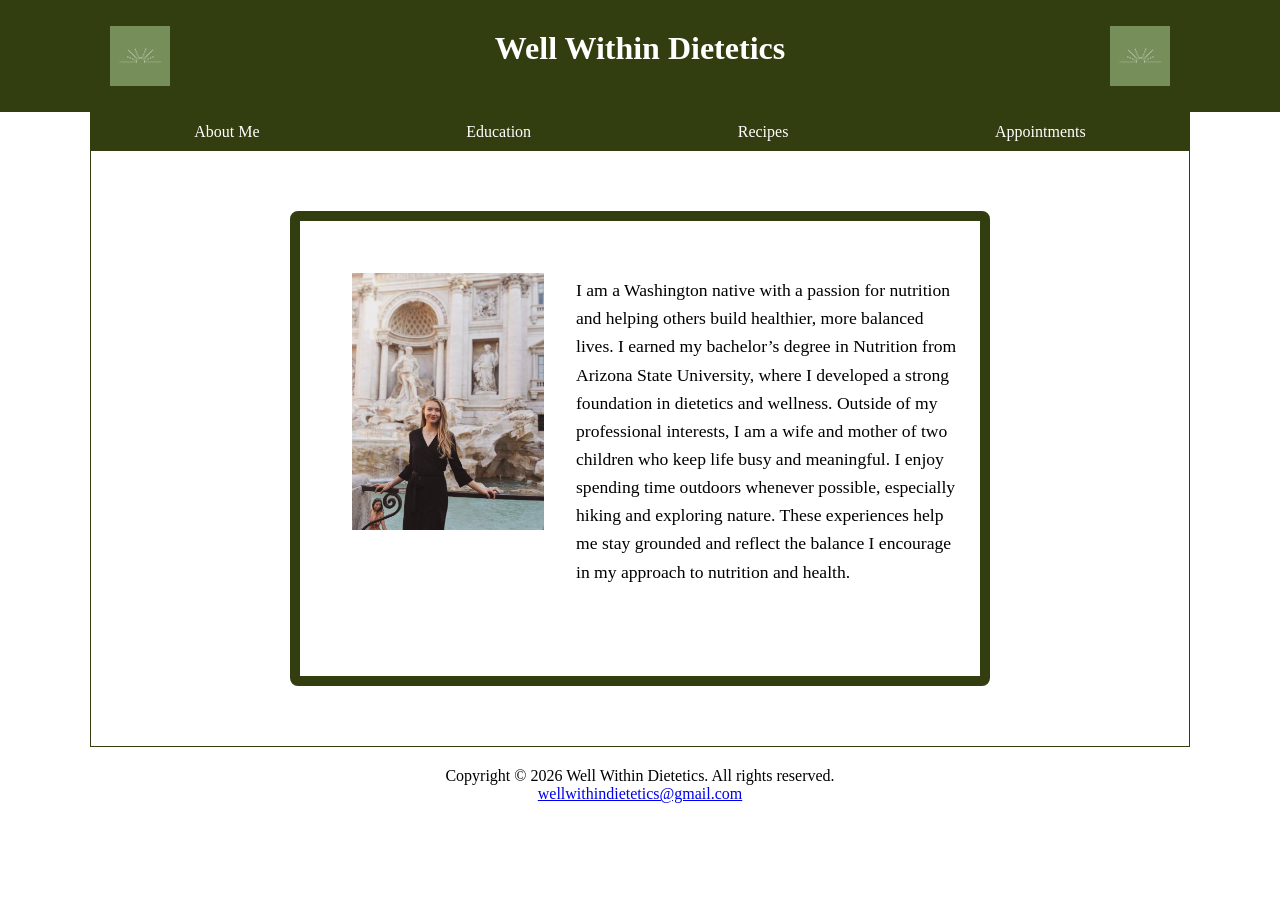
<file: Aboutme.html>
<!DOCTYPE html>
<html lang="en">
<head>
 <script async src="https://www.googletagmanager.com/gtag/js?id=G-ECNSX7TP2G"></script>

<script>
  window.dataLayer = window.dataLayer || [];
  function gtag(){dataLayer.push(arguments);}
  gtag('js', new Date());

  gtag('config', 'G-ECNSX7TP2G');
</script>
  <meta charset="UTF-8">
  <title>Well Within Dietetics</title>
  <link rel="stylesheet" href="Wellwithin.CSS">
</head>
 

<body>

<header class="main-header">
  <div class="nav-container">

    <img src="White Minimalist Yoga Studio Logo (1).jpg" alt="left logo" class="side-img">

    <h1><a href="index.html">Well Within Dietetics</a></h1>

    <img src="White Minimalist Yoga Studio Logo (1).jpg" alt="right logo" class="side-img">

  </div>
</header>

<div id="wrapper">

  <nav class="navbar"> 
    <ul>
      <li><a href="Aboutme.html">About Me</a></li>
      <li><a href="Education.html">Education</a></li>
      <li><a href="Recipes.html">Recipes</a></li>
      <li><a href="Appointments.html">Appointments</a></li>
    </ul>
  </nav> 

  <main>
     <div class="green-box">
      <div class="white-box">

        <img class="img_deg" src="IMG_3501.jpg" alt="Description">

        <p id="introduction">
          I am a Washington native with a passion for nutrition and helping others build healthier, more balanced lives. I earned my bachelor’s degree in Nutrition from Arizona State University, where I developed a strong foundation in dietetics and wellness.

          Outside of my professional interests, I am a wife and mother of two children who keep life busy and meaningful. I enjoy spending time outdoors whenever possible, especially hiking and exploring nature. These experiences help me stay grounded and reflect the balance I encourage in my approach to nutrition and health.
        </p>

      </div>
    </div>

  </main>

</div>

<footer>
  Copyright &copy; 2026 Well Within Dietetics. All rights reserved.
  <br>
  <a href="mailto:wellwithindietetics@gmail.com">wellwithindietetics@gmail.com</a> 
</footer>

</body>
</html>
</file>
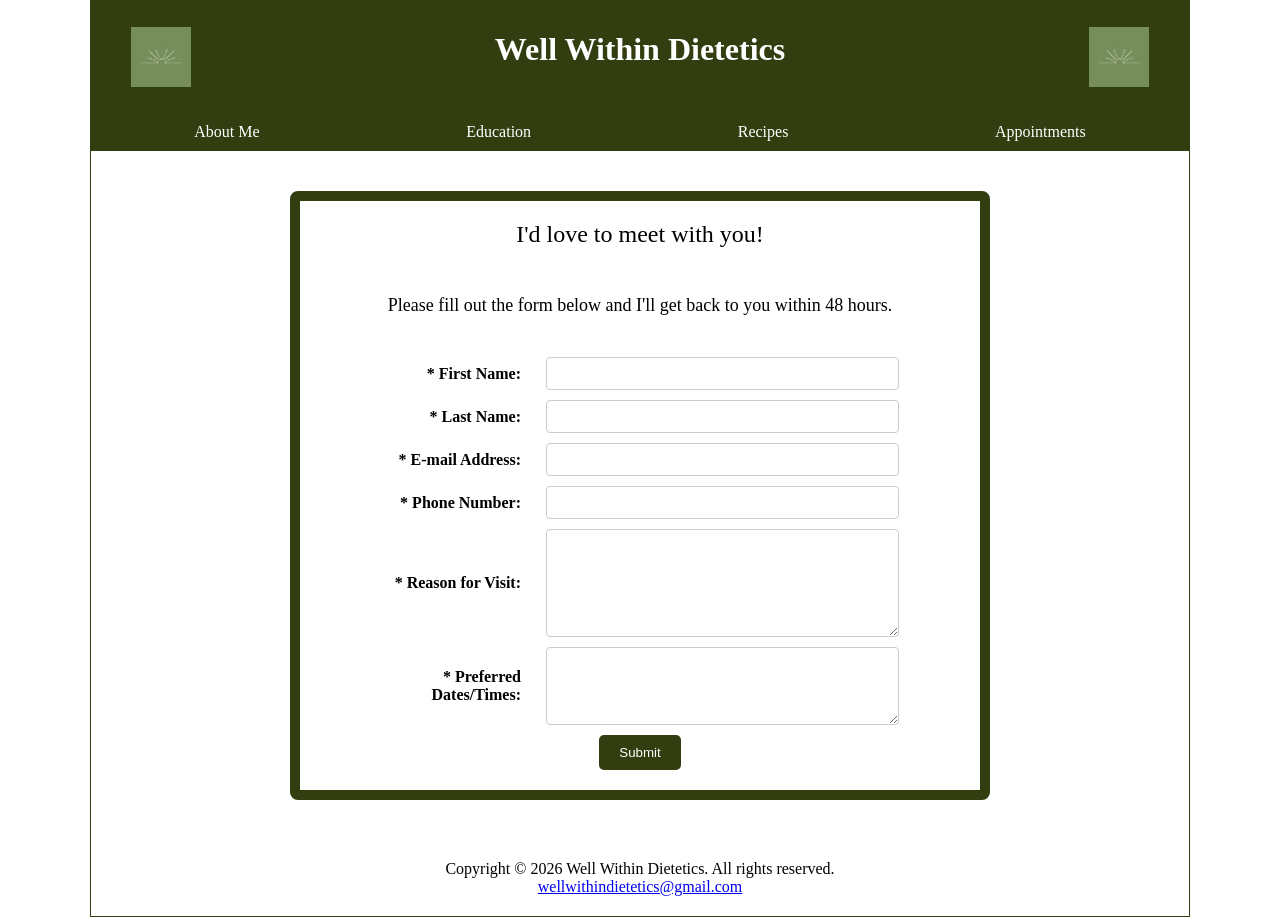
<file: Appointments.html>
<!DOCTYPE html>
<html lang="en">
<head>
  <script async src="https://www.googletagmanager.com/gtag/js?id=G-ECNSX7TP2G"></script>

<script>
  window.dataLayer = window.dataLayer || [];
  function gtag(){dataLayer.push(arguments);}
  gtag('js', new Date());

  gtag('config', 'G-ECNSX7TP2G');
</script>
  <meta charset="UTF-8">
  <title>Well Within Dietetics</title>
  <link rel="stylesheet" href="Wellwithin.CSS">
</head>

<body>

<div id="wrapper">

  <!-- HEADER -->
  <header class="main-header">
    <div class="nav-container">

      <img src="White Minimalist Yoga Studio Logo (1).jpg" alt="left logo" class="side-img">

      <h1><a href="index.html">Well Within Dietetics</a></h1>

      <img src="White Minimalist Yoga Studio Logo (1).jpg" alt="right logo" class="side-img">

    </div>
  </header>

  <!-- NAVIGATION -->
  <nav class="navbar">
    <ul>
      <li><a href="Aboutme.html">About Me</a></li>
      <li><a href="Education.html">Education</a></li>
      <li><a href="Recipes.html">Recipes</a></li>
      <li><a href="Appointments.html">Appointments</a></li>
    </ul>
  </nav>




<div class=green-box>

  <h2>I'd love to meet with you!</h2>
    <p>Please fill out the form below and I'll get back to you within 48 hours.</p>




<form method="post" action="#" onsubmit="alert('Thank you! Your form has been submitted.'); return false;">


<label for="myFName"> * First Name: </label>
<input type="text" id="myFName" name="myFName" required>
<label for="myLName"> * Last Name: </label>
<input type="text" id="myLName" name="myLName" required>
<label for="myEmail"> * E-mail Address: </label>
<input type="email" id="myEmail" name="myEmail" required>
<label for="myPhone"> * Phone Number: </label>
<input type="tel" id="myPhone" name="myPhone" required>
<label for="myReason"> * Reason for Visit: </label>
<textarea id="myReason" name="myReason" rows="6" cols="40" required></textarea>
<label for="myDates"> * Preferred Dates/Times: </label>
<textarea id="myDates" name="myDates" rows="4" cols="40" required></textarea>
  


    <button type="submit">Submit</button>
  </form>
</div>

<footer>
  Copyright &copy; 2026 Well Within Dietetics. All rights reserved.
  <br>
  <a href="mailto:wellwithindietetics@gmail.com">
    wellwithindietetics@gmail.com
  </a>
</footer>
</file>
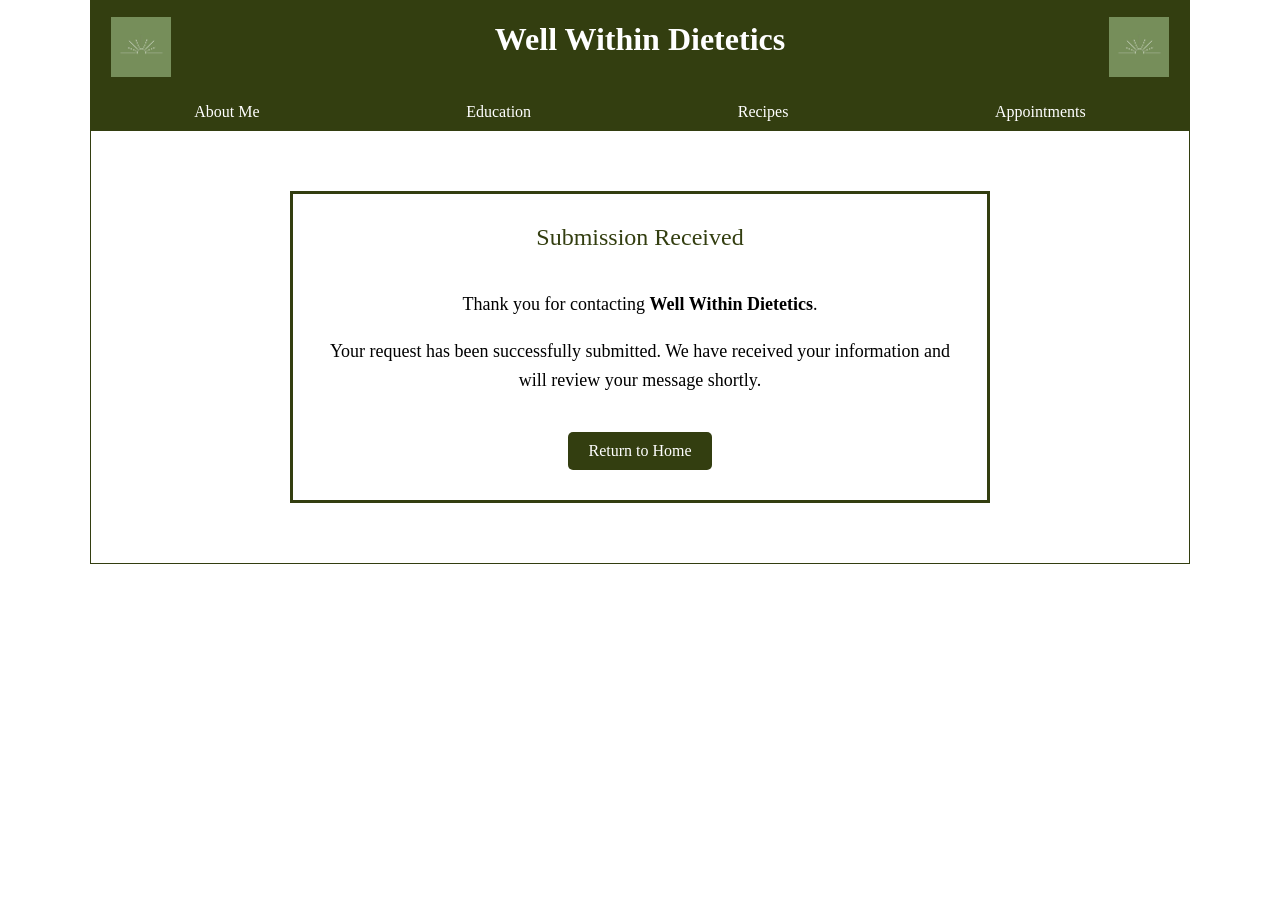
<file: confirmation.html>
<!DOCTYPE html>
<html lang="en">
<head>
 <script async src="https://www.googletagmanager.com/gtag/js?id=G-ECNSX7TP2G"></script>

<script>
  window.dataLayer = window.dataLayer || [];
  function gtag(){dataLayer.push(arguments);}
  gtag('js', new Date());

  gtag('config', 'G-ECNSX7TP2G');
</script>
  <meta charset="UTF-8">
  <title>Well Within Dietetics</title>
  <link rel="stylesheet" href="Wellwithin.CSS">
</head>

<body>

  <div id="wrapper">

    <header class="main-header">
      <img src="White Minimalist Yoga Studio Logo (1).jpg" class="side-img">
      <h1><a href="index.html">Well Within Dietetics</a></h1>
      <img src="White Minimalist Yoga Studio Logo (1).jpg" class="side-img">
    </header>

    <nav class="navbar">
      <ul>
        <li><a href="Aboutme.html">About Me</a></li>
        <li><a href="Education.html">Education</a></li>
        <li><a href="Recipes.html">Recipes</a></li>
        <li><a href="Appointments.html">Appointments</a></li>
      </ul>
    </nav>

<div class="confirmation-container">

  <h2>Submission Received</h2>

  <p>Thank you for contacting <strong>Well Within Dietetics</strong>.</p>

  <p>Your request has been successfully submitted. We have received your information and will review your message shortly.</p>

  

  <a class="back-button" href="index.html">Return to Home</a>


  </div>

</body>
</html>
</file>
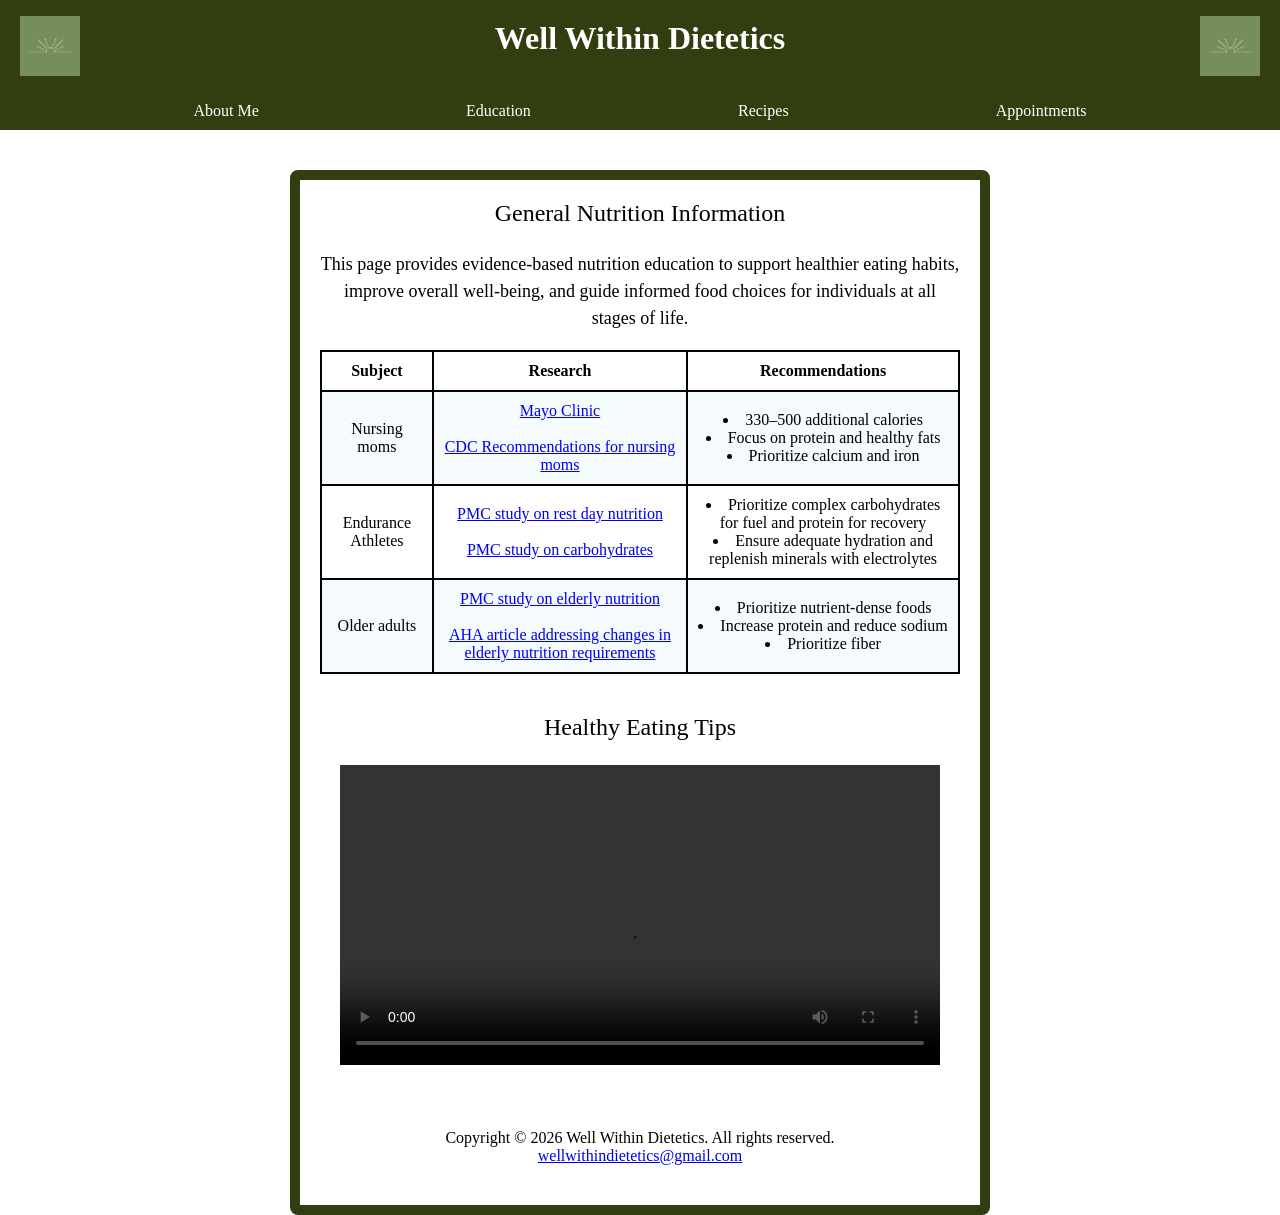
<file: Education.html>
<!DOCTYPE html>
<html lang="en">
<head>
   <script async src="https://www.googletagmanager.com/gtag/js?id=G-ECNSX7TP2G"></script>

<script>
  window.dataLayer = window.dataLayer || [];
  function gtag(){dataLayer.push(arguments);}
  gtag('js', new Date());

  gtag('config', 'G-ECNSX7TP2G');
</script>
   <header class="main-header">
    <img src="White Minimalist Yoga Studio Logo (1).jpg" alt="left logo" class="side-img">
<h1><a href="index.html">Well Within Dietetics</a></h1>
<img src="White Minimalist Yoga Studio Logo (1).jpg" alt="right logo" class="side-img">
  </header>
<meta charset="UTF-8">
  <title>Well Within Dietetics</title>
  <link rel="stylesheet" href="Wellwithin.CSS">
</head>
<body>
    <nav class="navbar"> 
  <ul>
    <li><a href="Aboutme.html">About Me</a></li>
    <li><a href="Education.html">Education</a></li>
    <li><a href="Recipes.html">Recipes</a></li>
    <li><a href="Appointments.html"> Appointments</a></li>
  </ul>
</nav>

<div class=green-box>
      <div class="white-box">

</style>
</head>

<body>

<h2>General Nutrition Information</h2>
<p>This page provides evidence-based nutrition education to support healthier eating habits, improve overall well-being, and guide informed food choices for individuals at all stages of life.</p>

<table>
  <tr>
    <th>Subject</th>
    <th>Research</th>
    <th>Recommendations</th>
  </tr>

  <tr>
    <td>Nursing moms</td>
    <td>
      <a href="https://www.mayoclinic.org/healthy-lifestyle/infant-and-toddler-health/in-depth/breastfeeding-nutrition/art-20046912">Mayo Clinic</a><br><br>
      <a href="#">CDC Recommendations for nursing moms</a>
    </td>
    <td>
      <ul>
        <li>330–500 additional calories</li>
        <li>Focus on protein and healthy fats</li>
        <li>Prioritize calcium and iron</li>
      </ul>
    </td>
  </tr>

  <tr>
    <td>Endurance Athletes</td>
    <td>
      <a href="#">PMC study on rest day nutrition</a><br><br>
      <a href="#">PMC study on carbohydrates</a>
    </td>
    <td>
      <ul>
        <li>Prioritize complex carbohydrates for fuel and protein for recovery</li>
        <li>Ensure adequate hydration and replenish minerals with electrolytes</li>
      </ul>
    </td>
  </tr>

  <tr>
    <td>Older adults</td>
    <td>
      <a href="#">PMC study on elderly nutrition</a><br><br>
      <a href="#">AHA article addressing changes in elderly nutrition requirements</a>
    </td>
    <td>
      <ul>
        <li>Prioritize nutrient-dense foods</li>
        <li>Increase protein and reduce sodium</li>
        <li>Prioritize fiber</li>
      </ul>
    </td>
  </tr>

</table>

<section class="video-section">

  <h2>Healthy Eating Tips</h2>

  <video controls width="600">
    <source src="4519059-hd_1920_1080_25fps.mp4" type="video/mp4">
  </video>

</section>


</body>

<footer>
Copyright &copy; 2026 Well Within Dietetics. All rights reserved.
<br>
<a href="mailto:wellwithindietetics@gmail.com">wellwithindietetics@gmail.com</a> 
</footer>
</html>
</file>
<file: Wellwithin.CSS>
* {
  box-sizing: border-box;
  margin: 0;
  padding: 0;
}

html {
  height: 100%;
}

body {
  font-family: 'Times New Roman', Times, serif;
  background-color: #ffffff;
  color: black;
  margin: 0;
  display: block;
  flex-direction: column;
  align-items: center;
  min-height: 100vh;
}

/* WRAPPER */
#wrapper {
  width: 100%;
  max-width: 1100px;
  margin: auto;
  background: #ffffff;
  border: 1px solid #333e10;
}

/* HEADER */
.main-header {
  display: flex;
  justify-content: space-between;
  align-items: center;
  padding: 10px 20px;
  background-color: #333e10;
}

header a{
    color: #ffffff;
    text-decoration: none;
    font-family: 'Times New Roman', Times, serif;
}
header a:link{
    color : #ffffff;
}
header a:visited{
    color : #ffffff;
}
header a:hover {
    color : #ffffff;
    text-shadow: 1px 1px 2px #CCCCCC;
}


.side-img {
  width: 50px;
  height: auto;
}

/* HEADINGS */
h1 {
  background-color: #333e10;
  color: white;
  text-align: center;
  padding: 10px;
}

/* NAVBAR */
.navbar {
  background-color: #333e10;
}



.side-img {
  height: 60px;   /* controls logo size */
  width: auto;
}

h1 {
  margin: 0;
  text-align: center;
  flex: 1; /* makes title stay centered between logos */
}

h1 a {
  text-decoration: none;
  color: black;
}

.nav-container {
  display: flex;
  align-items: center;
  justify-content: space-between;
  max-width: 900px;
  margin: 0 auto;
  padding: 10px 20px;
  width: 100%;
  max-width: 1100px;
}
.navbar ul {
  max-width: 1100px;
  margin: 0 auto;
  display: flex;
  justify-content: space-around;
  list-style: none;
}

.navbar li a {
  display: block;
  color: white;
  text-decoration: none;
  padding: 10px 20px;
  font-family: 'Times New Roman', Times, serif;
}

.navbar li a:hover {
  color: #72bcda;
}

/* HERO IMAGE */
#homehero {
  width: 100%;
  height: 300px;
  overflow: hidden;
}

#homehero img {
  width: 100%;
  height: 100%;
  object-fit: cover;
  display: block;
  object-position: center 35%;
}

/* MAIN CONTENT */
main {
  color: black;
  text-align: center;
  padding: 20px;
}
.main-header,
.navbar {
  width: 100%;
}

.image-row {
  display: flex;
  justify-content: space-between;


}


 .image-container {
    display: flex;  
    gap: 8px;
    width: 100%;
    justify-content: center;
  }

  .square-img {
    width: 33.33%;      
    aspect-ratio: 1 / 1;  
    object-fit: cover;  
    width: 200px;
    height: 200px;
    padding-left: 2em;
    padding-right: 2em;
    padding-bottom: 4em;
  }


   .img_deg {
  width: 260px;      /* perfect profile size */
  height: 320px;     /* makes it look like a portrait */
  object-fit: cover; /* prevents stretching */
  border-radius: 10px;
}
#introduction {
  flex: 1;
  font-size: 1.1rem;
  line-height: 1.6;
  text-align: left;
  padding-top: 2em;
  padding-bottom: 4em;
}





/* GREEN BOX FORM CONTAINER */
.green-box {
  max-width: 700px;
  margin: 40px auto;
  padding: 20px;
  border: 10px solid #333e10;
  border-radius: 8px;
  display: flex;
  gap: 20px;
  flex-direction: column;
}

/* FORM */
form {
  display: grid;
  grid-template-columns: 150px 1fr;
  gap: 10px 15px;
  max-width: 600px;
  margin: 0 auto;
  align-items: center;
}

label {
  font-weight: bold;
}

input,
textarea {
  width: 100%;
  padding: 8px;
  border: 1px solid #ccc;
  border-radius: 4px;
}

button {
  background-color: #333e10;
  color: white;
  padding: 10px 20px;
  border: none;
  cursor: pointer;
  border-radius: 5px;
  grid-column: 1/ -1;
  justify-self: center;
}

button:hover {
  background-color: #556b2f;
}

.confirmation-container {
  max-width: 700px;
  margin: 60px auto;
  padding: 30px;
  background-color: white;
  border: 3px solid #333e10;
  text-align: center;
}

.confirmation-container h2 {
  color: #333e10;
  margin-bottom: 15px;
}

.confirmation-container p {
  font-size: 18px;
  line-height: 1.6;
}

.back-button {
  display: inline-block;
  margin-top: 20px;
  padding: 10px 20px;
  background-color: #333e10;
  color: white;
  text-decoration: none;
  border-radius: 5px;
}

.back-button:hover {
  background-color: #4b5a18;
}

textarea {
  resize: vertical;
}

/* TABLE */
table {
  border: 2px solid black;
  border-collapse: collapse;
  width: 100%;
}

th, td {
  padding: 10px;
  border: 2px solid black;
  text-align: center;
}

tr:nth-of-type(even) {
  background-color: #f5fafc;
}

td ul {
  margin: 0;
  padding: 0;
  list-style-position: inside;
  text-align: center;
}

/* FOOTER */
footer {
  margin-top: auto;
  background-color: #ffffff;
  color: black;
  padding: 20px;
  text-align: center;
}

/* IMAGE STYLING */
.img_deg {
  float: left;
  max-width: 40%;
  padding: 2em;
  height: auto;
}

/* PINTEREST GRID */
.pinterest-grid {
  column-count: 3;
  column-gap: 20px;
}

.pin-card {
  display: inline-block;
  background: white;
  border: 2px solid #e0e0e0;
  border-radius: 10px;
  margin-bottom: 20px;
  padding: 10px;
  width: 100%;
  break-inside: avoid;
  text-decoration: none;
  color: black;
  transition: transform 0.2s ease, box-shadow 0.2s ease;
}

.pin-card img {
  width: 100%;
  border-radius: 8px;
}

.pin-card:hover {
  transform: scale(1.02);
  box-shadow: 0 6px 15px rgba(0,0,0,0.15);
}

h2 {
  text-align: center;
  font-family: 'Times New Roman', Times, serif;
}

h2,p {
  text-align: center;
  padding-bottom: 1em;
  font-family: 'Times New Roman', Times, serif;
  font-weight: lighter;
}
.video-section {
  text-align: center;
  margin: 40px auto;
}

.video-container {
  display: flex;
  justify-content: center;
  gap: 25px;
  margin-top: 20px;
  flex-wrap: wrap;
}

.video-container video,
.video-container iframe {
  width: 45%;
  height: 260px;
  max-width: 100%;
  border: 3px solid #333e10;
  border-radius: 10px;
}

.video-container video {
  object-fit: cover;
}


.container {
  background-color: #ffffff;
  border: 3px solid #333e10;
  padding: 40px;
  max-width: 500px;
  text-align: center;
  border-radius: 8px;
}

h1 {
  color: #333e10;
  margin-bottom: 15px;
}

p {
  font-size: 18px;
  line-height: 1.5;
}

.button {
  display: inline-block;
  margin-top: 20px;
  padding: 10px 20px;
  background-color: #333e10;
  color: white;
  text-decoration: none;
  border-radius: 5px;
}

.button:hover {
  background-color: #4b5a18;
}


/* RESPONSIVE */
@media (max-width: 900px) {
  .pinterest-grid {
    column-count: 2;
  }
}

@media (max-width: 600px) {
  .pinterest-grid {
    column-count: 1;
  }

  .navbar ul {
    flex-direction: column;
    text-align: center;
  }
}

@media (min-width: 600px) {
  form {
    grid-template-columns: 150px 1fr;
    align-items: center;
  }

  label {
    text-align: right;
    padding-right: 10px;
  }

  input[type="submit"] {
    grid-column: 2;
    width: auto;
  }
}
</file>
